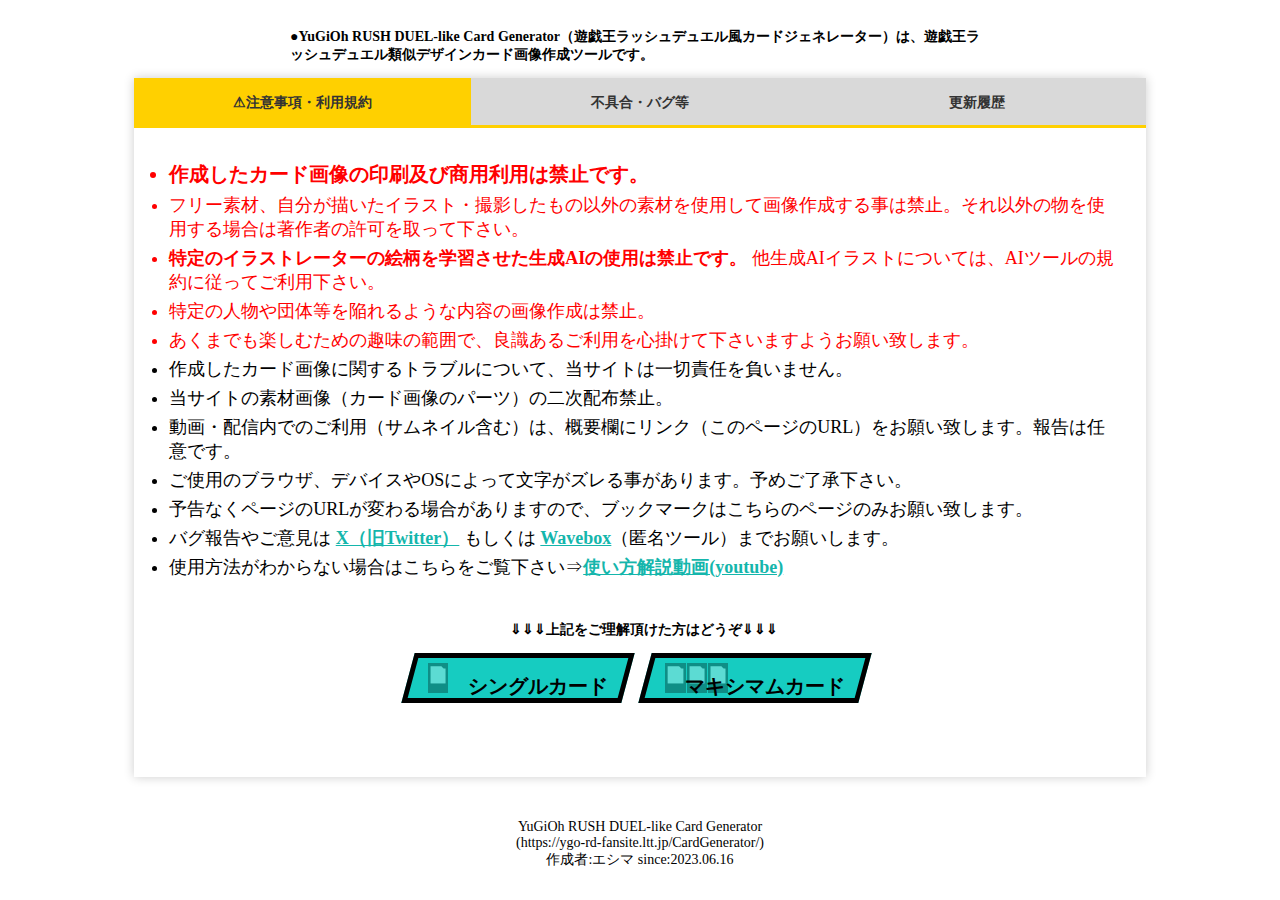
<file: index.html>
<!DOCTYPE html>
<html lang="ja">
<head>
    <meta charset="UTF-8">
    <meta http-equiv="X-UA-Compatible" content="IE=edge">
    <meta name="viewport" content="width=device-width">
    <link rel="icon" sizes="180x180" href="images/favicon.png" type="image/png">
    <link rel="stylesheet" href="css/style.css">
    <title>INDEX / YuGiOh RUSH DUEL-like Card Generator</title>
</head>
<body>
  <div class="caption"><b>YuGiOh RUSH DUEL-like Card Generator（遊戯王ラッシュデュエル風カードジェネレーター）は、遊戯王ラッシュデュエル類似デザインカード画像作成ツールです。</b></div>
  <div class="tabs">
    <input id="sub00_tab" type="radio" name="tab_index" checked>
    <label class="tab_index" for="sub00_tab">&#9888;注意事項・利用規約</label>
    <input id="sub01_tab" type="radio" name="tab_index">
    <label class="tab_index" for="sub01_tab">不具合・バグ等</label>
    <input id="sub02_tab" type="radio" name="tab_index">
    <label class="tab_index" for="sub02_tab">更新履歴</label>
    <div class="tab_inner_content" id="sub00_content">
      <div class="memo">
        <ul>
            <li class="red-p" style="font-size: 20px;"><b>作成したカード画像の印刷及び商用利用は禁止です。</b></li>
            <li class="red-p">フリー素材、自分が描いたイラスト・撮影したもの以外の素材を使用して画像作成する事は禁止。それ以外の物を使用する場合は著作者の許可を取って下さい。</li>
            <li class="red-p"><b>特定のイラストレーターの絵柄を学習させた生成AIの使用は禁止です。</b>
              他生成AIイラストについては、AIツールの規約に従ってご利用下さい。
            </li>
            <li class="red-p">特定の人物や団体等を陥れるような内容の画像作成は禁止。</li>
            <li class="red-p">あくまでも楽しむための趣味の範囲で、良識あるご利用を心掛けて下さいますようお願い致します。</li>
            <li>作成したカード画像に関するトラブルについて、当サイトは一切責任を負いません。</li>
            <li>当サイトの素材画像（カード画像のパーツ）の二次配布禁止。</li>
            <li>動画・配信内でのご利用（サムネイル含む）は、概要欄にリンク（このページのURL）をお願い致します。報告は任意です。</li>
            <li>ご使用のブラウザ、デバイスやOSによって文字がズレる事があります。予めご了承下さい。</li>
            <li>予告なくページのURLが変わる場合がありますので、ブックマークはこちらのページのみお願い致します。</li>
            <li>バグ報告やご意見は <a href="https://twitter.com/eshimagure" target="_blank">X（旧Twitter）</a> もしくは <a href="https://wavebox.me/wave/527p8nbsgwwstn1x/" target="_blank">Wavebox</a>（匿名ツール）までお願いします。</li>
            <li>使用方法がわからない場合はこちらをご覧下さい⇒<a href="https://youtu.be/YUg36sRi7ow" target="_blank">使い方解説動画(youtube)</a></li>
        </ul>
        <div class="guide">
            <p><b>
                &#8659&#8659&#8659上記をご理解頂けた方はどうぞ&#8659&#8659&#8659
            </b><p>

            <div class="page_link">
                <a href="single.html" target="_blank">
                    <div class="banner"></div>
                    <img src="images/card_icon.png" alt="" class="card_icon">
                    <p>シングルカード</p>
                </a>
            </div>

            <div class="page_link">
                <a href="maximum.html" target="_blank">
                    <div class="banner"></div>
                    <span class="icon_wrap">
                        <img src="images/card_icon.png" alt="" class="card_icon_max"><img src="images/card_icon.png" alt="" class="card_icon_max"><img src="images/card_icon.png" alt="" class="card_icon_max">
                    </span>
                    <p>マキシマムカード</p>
                </a>
            </div>
        </div><!-- guide-->
      </div>
    </div>
    <div class="tab_inner_content" id="sub01_content">
      <div class="memo">
        <ul>
          <li>ツールが更新された場合、更新分を適用させるためブラウザのキャッシュを削除してからアクセスして下さい。それでもレイアウト崩れが解消されない場合はご連絡下さい。</li>
          <li>画像サイズが大きい場合、ダウンロードやカード生成に10秒前後と時間が掛かることがあります。</li>
          <li>生成画像がプレビューと異なり、文字・行間隔が大きく空いている場合、何度かカード生成ボタンを押下しDLすると直る場合があります。それでも改善しない場合、スクリーンショットでの画像保存でご対応お願い致します。</li>
          <li>カード生成ボタンを押してもDLされない場合、スクリーンショットでの画像保存でご対応お願い致します。</li>
          <li>DL時にカード名のフリガナがズレる事象が発生しております。フリガナを使用する場合、スクリーンショットでの画像保存でご対応お願い致します。</li>
          <!-- <li>フィールド・装備魔法を選択した際、プレビューでは正常なのに生成画像に空白ができる場合があります。<br>
            何度かカード生成を実行すると、正常な画像がダウンロードできます。（原因調査中）<br>
          <img src="images/bugs.png" alt="バグ画像1" style="display: block;margin: 0 auto;"></li> -->
        </ul>
      </div>
    </div>
    <div class="tab_inner_content" id="sub02_content">MAXIMUM
        <div class="memo">
          <dd>2025/03/21</dd>
          <dt>
            ・リチュアル実装<br>
            ・入力できるカード名の文字数を増加<br>
            ・カードテキストの文字数を増加<br>
          </dt>
          <dd>2024/06/23</dd>
          <dt>YuGiOh RUSH DUEL-like Card Generator リニューアル版公開</dt>
          <dd>2023/10/09</dd>
          <dt>YuGiOh RUSH DUEL-like Card Generator 正式版公開</dt>
          <dd>2023/07/09</dd>
          <dt>
              ・画像をユーザー側で編集可能に<br>
              ・カード名・属性のフリガナ対応<br>
              ・RED Ver実装<br>
              ・カード加工のエフェクト画像を変更<br>
          </dt>
          <dd>2023/06/19</dd>
          <dt>ページデザイン・カード部分のフォントを一部変更</dt>
          <dd>2023/06/17</dd>
          <dt>レジェンド表記を実装。カードレイアウトを一部変更。</dt>
          <dd>2023/06/16</dd>
          <dt>YuGiOh RUSH DUEL-like Card Generator β.ver公開</dt>
        </div>
      </div>
  </div>

<div class="flex">
  <div class="wrapper">
  </div>
</div>
<footer>
  <p>YuGiOh RUSH DUEL-like Card Generator<br>
    (https://ygo-rd-fansite.ltt.jp/CardGenerator/)<br>
作成者:エシマ since:2023.06.16</p>
</footer>
</body>
</html>
</file>
<file: css/style.css>
* {
    box-sizing: border-box;
    margin: 0;
    padding: 0;
}

@font-face {
    font-family:'GenEiLateMin';
    src: url('../font/GenEiLateMin_v2.ttc') format('truetype');
}

@font-face {
    font-family:'GenEiGothicP-Regular';
    src: url('../font/GenEiGothicP-Regular.otf') format('opentype');
}
  
@font-face { 
    font-family: 'Rdcard_like_font-Regular';
    src: url('../font/Rdcard_like_font-Regular.otf')format('opentype');
}

body {
    font-size: 14px; /*15*/
    padding: 1em;
    margin: 0 auto;
    min-width: 500px;
    max-width: 90%;
}

.max-body {
    font-size: 16px;
    padding: 0.5em;
    min-width: 1460px;
}

a:link, a:visited, a:active {
    color:rgb(20, 182, 172);
    font-weight: bold;
}
a:hover {
    color: #16ccc1;
    opacity: 0.8;
}

.guide {
    width: fit-content;
    text-align: center;
    padding: 1em;
    margin: 2em auto;
}
.page_link {
    display: inline-block;
    position: relative;
    width: 220px;
    margin-right: 1em;
    margin-top: 1em;
}

.banner {
    background-color: #16ccc1;
    width: 220px;
    height: 50px;
    border:solid #000 5px;
    transform:skewX(-15deg); 
}
.icon_wrap,.card_icon {
    position: absolute;
    top: 10px;
    left: 20px;
}
.card_icon,.card_icon_max {
    height: 30px;
    opacity: 0.3;
}
.card_icon_max {
    margin-right:1px ;
}

.page_link p {
    font-size: 20px;
    font-weight: bold;
    position: absolute;
    right: 1em;
    bottom: 3px;
}
.page_link a:link,.page_link a:visited,.page_link a:hover, .page_link a:active {
    color: black;
}
.page_link:hover {
    transform: translate(5px , 5px);
}

.tabs {
    margin-top: 50px;
    /* padding-bottom: 1em; */
    background-color: #fff;
    box-shadow: 0 0 10px rgba(0, 0, 0, 0.2);
    /* max-width: 700px; */
    max-width: 90%;
    min-width: 480px;
    margin:1em auto 2em;
}
.tab_index {
    width: calc(100%/3);
    height: 50px;
    border-bottom: 3px solid rgb(255, 208, 0);
    background-color: #d9d9d9;
    line-height: 50px;
    font-size: 1em;
    text-align: center;
    color: #333333;
    display: block;
    float: left;
    text-align: center;
    font-weight: bold;
    transition: all 0.2s ease;
  }
  input[name="tab_index"] {
    display: none;
  }
  .tabs input:checked + .tab_index {
    background-color: rgb(255, 208, 0);
    color: #333333;
  }
  
  .tab_item {
    width: calc(100%/2);
    height: 50px;
    border-bottom: 3px solid rgb(255, 208, 0);
    background-color: #d9d9d9;
    line-height: 50px;
    font-size: 1em;
    text-align: center;
    color: #333333;
    display: block;
    float: left;
    text-align: center;
    font-weight: bold;
    transition: all 0.2s ease;
  }
  .tab_item:hover {
    opacity: 0.75;
  }
  

  input[name="tab_item"] {
    display: none;
  }
  
  .tab_content {
    display: none;
    padding: 1em;
    clear: both;
    overflow: hidden;
  }

  #main_tab:checked ~ #main_content,
  #background_tab:checked ~ #background_content {
    display: block;
  }
  
  .tabs input:checked + .tab_item {
    background-color: rgb(255, 208, 0);
    color: #333333;
  }

.caption {
    max-width: 700px;
    min-width: 420px;
    font-weight: bold;
    font-size: 1em;
    margin: 1em auto;
}

/* maximum 四つのタブ */
.tab_inner {
    margin-top: 50px;
    padding-bottom: 1em;
    background-color: #fff;
    box-shadow: 0 0 10px rgba(0, 0, 0, 0.2);
    width: 95%;
    margin:1em auto 2em;
}
  
.tab_inner_item {
    width: calc(100%/4);
    height: 50px;
    border-bottom: 3px solid rgb(255, 208, 0);
    background-color: #d9d9d9;
    line-height: 50px;
    font-size: 1em;
    text-align: center;
    color: #333333;
    display: block;
    float: left;
    text-align: center;
    font-weight: bold;
    transition: all 0.2s ease;
  }
  .tab_inner_item:hover {
    opacity: 0.75;
  }
  
  input[name="tab_inner_item"] {
    display: none;
  }
  
  .tab_inner_content {
    display: none;
    padding: 1em;
    clear: both;
    overflow: hidden;
  }

  #sub00_tab:checked ~ #sub00_content,
  #sub01_tab:checked ~ #sub01_content,
  #sub02_tab:checked ~ #sub02_content,
  #sub03_tab:checked ~ #sub03_content {
    display: block;
  }
  
  .tab_inner input:checked + .tab_inner_item {
    background-color: rgb(255, 208, 0);
    color: #333333;
  }

/* maximum 四つのタブ ここまで */

#main-img,
#bg-img,
#left-img,
#center-img,
#right-img {
    max-width:500px;
    max-height: 500px;
    object-fit: cover;
}

#main-max-img,
#bg-max-img {
    max-width:960px;
    max-height: 500px;
    margin: 0 auto;
    object-fit: cover;
}


.control {
    display: flex;
    flex-direction: column;
    width: fit-content;
    gap: 8px;
}
/* #cropper-tgt {
    max-width:500px;
} */
.cropper-area {
    width: fit-content;
    margin: 0 auto;
    /* padding: auto; */
    display: flex;
    flex-direction: column;
    gap: 8px;
}

.cropped-form{
    border-top: dashed 2px black;
    margin-top: 1em;
    display: flex;
    justify-content: center;
    flex-direction: column;
    gap: 8px;
}

.method_wrapper {
    display: flex;
    justify-content: center;
    width: 600px;
    margin: 10px auto 1em auto;
}

.method {
    background-color: rgb(255, 234, 140);
    height: 2em;
    font-size: 0.9em;
    font-weight: bold;
    padding: auto;
    text-align: center;
    margin-right: 0.6em;
}

.mtd_01 {
    width: 6em;
}
.mtd_02 {
    width: 4em;
}
.mtd_03 {
    width: 2em;
}

.btn_common{
    display: block;
    width: 160px;
    height: 40px;
    margin: 0 2em;
    text-align: center;
    font-size: 1em;
    font-weight: bold;
}
.trimBtn {
    background-color: rgb(255, 208, 0);
}

.img_reset {
    display: block;
    background-color: #8b8b8b;
    color: #fff;
}

.flex {
    display: flex;
}
.flex-center {
    display: flex;
    justify-content: center;
}

.wrapper {
    max-width: 480px;
    min-width: 480px;
    margin: 0 auto;
}
/*  MAXIMUM  */
.flex-max {
    display: flex;
    width: fit-content;
    margin: 1em auto;
}
.box-max {
    max-width: 1440px;
    min-width: 1440px;
    margin: 0 auto;
}
.wrapper-max {
    max-width: 450px;
    min-width: 450px;
    margin: 0 1em;
}

.maximum {
    width: 1440px;
    height: 700px;
    position: relative;
}

.memo {
    min-width: 420px;
    padding: 1em;
    margin-left: 0.5em;
}

.memo ul li {
    font-size: 18px;
    margin-top: 5px;
}

.memo dd {
    font-weight: bold;
}
.memo dt {
    margin-left: 1em;
}

.red-p {color: red}

.caption::before,
h4::before {content: "●";}
h5::before {content: "・";}

.center {text-align: center;}

.vanilla_bg {
    background-color: #d29000;}
.effect_bg {
    background-color: #df6126;}
.fusion_bg {
    background-color: #a45da5;}
.ritual_bg {
    background-color: #0194d9;}
.magic_bg {
    background-color: #26a8a9;}
.trap_bg {
     background-color: #e74e9b;}
.vanilla_inner {
    border:solid 8px #d29000;}
.effect_inner {
    border:solid 8px #df6126;}
.fusion_inner {
    border:solid 8px #a45da5;}
.ritual_inner {
    border:solid 8px #0194d9;}
.magic_inner {
    border:solid 8px #26a8a9;}
.trap_inner {
    border:solid 8px #e74e9b;}
.vanilla_attribute {
    border-top: 25px solid #d29000;}
.effect_attribute {
    border-top: 25px solid #df6126;}
.fusion_attribute {
    border-top: 25px solid #a45da5;}
.ritual_attribute {
    border-top: 25px solid #0194d9;}
.magic_attribute {
    border-top: 25px solid #26a8a9;}
.trap_attribute {
    border-top: 25px solid #e74e9b;}
.vanilla_unofficial {
    border-bottom: 15px solid #d29000;}
.effect_unofficial {
    border-bottom: 15px solid #df6126;}
.fusion_unofficial {
    border-bottom: 15px solid #a45da5;}
.ritual_unofficial{
    border-bottom: 15px solid #0194d9;}
.magic_unofficial {
    border-bottom: 15px solid #26a8a9;}
.trap_unofficial {
    border-bottom: 15px solid #e74e9b;}

.custom_bg {
    background-color:#bebebe;}
.custom_inner {
    border-width: 8px;
    border-style: solid;
    border-color: #bebebe;
}
.custom_attribute {
    border-top: 25px solid #bebebe;}
.custom_unofficial {
    border-bottom: 15px solid #bebebe;}

.skill_bg {
    background-color:#0073d0;}
.skill_inner {
    border-width: 8px;
    border-style: solid;
    border-color: #0073d0;
}
.skill_attribute {
    border-top: 25px solid #0073d0;}
.skill_unofficial {
    border-bottom: 15px solid #0073d0;}



.red {
    color: rgba(255, 50, 50, 0.9);
    text-shadow: 0 -1px 0.5px rgb(125,0,0), 0.5px 0.5px 0.5px rgb(255, 225, 225);
}

.gold {
    color: rgba(244, 218, 0, 0.9);/*rgba(255, 230, 0, 0.9)*/
    text-shadow: 0 -1px 0.5px rgb(58, 52, 0), 0.5px 0.5px 0.5px #fff;
}

.silver {
    color: rgba(205, 205, 205,0.9);
    text-shadow: 0 -1px 0.5px rgb(0, 0, 0), 0.5px 0.5px 0.5px #fff;
}

rt {
    font-size: 0.25em;
    letter-spacing: 1px;
    text-align: center;
}
#name rt,
#name-L rt,
#name-C rt,
#name-R rt{
    text-align: center;
    font-size: 0.25em;
    color: #000;
    text-shadow:none;
}

/* #attribute rt,
#attribute-L rt,
#attribute-C rt,
#attribute-R rt, */
.white_op {
    opacity: 0 .8;
    color: #fff;
    text-shadow:none;
}

.white {
    color: #fff;
}

.z_01 {
    position: absolute;
    z-index: 45;
    top: 0;
}

.z_02 {
    position: absolute;
    top: 0;
    z-index:92;
}

.no_image {
    background-image: url(../images/no_image.png);}
.no_image_max {
    background-image: url(../images/no_image_max.png);}
.foil {
    background-image: url(../images/foil.png);}
.foil_max {
    background-image: url(../images/foil_max.png);}
.parallel {
    background-image: url(../images/parallel.png);}
.parallel_max {
    background-image: url(../images/parallel_max.png);}
.secret {
    background-image: url(../images/secret.png);}
.secret_max {
    background-image: url(../images/secret_max.png);}
.dark {
    background-image: url(../images/dark.png);
    background-size:cover;}
.light {
    background-image: url(../images/light.png);
    background-size:cover;}
.earth {
    background-image: url(../images/earth.png);
    background-size:cover;}
.water {
    background-image: url(../images/water.png);
    background-size:cover;}
.fire {
    background-image: url(../images/fire.png);
    background-size:cover;}
.wind {
    background-image: url(../images/wind.png);
    background-size:cover;}
.magic {
    background-image: url(../images/magic.png);
    background-size:cover;}
.trap {
    background-image: url(../images/trap.png);
    background-size:cover;}
.skill {
    background-image: url(../images/skillcard.png);
    background-size:cover;}

#canvas-box {
    width: 479.5px;
    height: 699.5px;
    position: relative;
}

#canvas-max {
    width: 1438.5px;
    height: 699.5px;
    display: flex;
    margin-left: auto;
    margin-right: auto;
}

#main-file,
#L-file,
#C-file,
#R-file {
    border-radius: 8px 8px 0 0;
    width: 480px;
    height: 510px;
}

#main-max-file {
    border-radius: 8px 8px 0 0;
    width: 1440px;
    height: 510px;
}

#bg-file {
    border-radius: 8px 8px 0 0;
    width: 480px;
    height: 510px;
    position: absolute;
    z-index: 40;
    top: 0;
}
#bg-max-file {
    border-radius: 8px 8px 0 0;
    width: 1440px;
    height: 510px;
    position: absolute;
    z-index: 40;
    top: 8px;
}

#processing_layer {
    border-radius: 8px;
    width: 480px;
    height: 700px;
    position: absolute;
    top: 0;
    left: 0;
    z-index:99;
}
#processing_layer_max {
    border-radius: 8px;
    width: 1440px;
    height: 700px;
    position: absolute;
    top: 0;
    left: 0;
    z-index:99;
}
.opacity-01 {
    opacity: 0.6;
}
.opacity-02 {
    opacity: 0.8;
}
.opacity-03 {
    opacity: 1;
}

#legend {
    background-size:cover;
    object-fit: cover;
    background-repeat: no-repeat;
    position: absolute;
    z-index: 94;
    top: 11%;
    left: 7%;
    width: 120px;
    height: 24px;
}

.legend_r {
    background-image: url(../images/legend-r.png);}

.legend_g {
    background-image: url(../images/legend-g.png);}

.legend_s {
    background-image: url(../images/legend-s.png);}

.card_outer_img {
    background-image: url(../images/card_outer.png);
    border-radius: 8px;
    width: 480px;
    height: 700px;
    position: absolute;
    top: 0;
    left: 0;
    z-index:80;
}

.card_outer_img_max {
    background-image: url(../images/card_outer.png);
    width: 480px;
    height: 700px;
    position: absolute;
    top: 0;
    left: 0;
    z-index:80;
}

.skillcard_outer_img {
    background-image: url(../images/skillcard_outer.png);
    border-radius: 8px;
    width: 480px;
    height: 700px;
    position: absolute;
    top: 0;
    left: 0;
    z-index:80;
}

.card_outer_orr {
    background-image: url(../images/card_outer_orr.png);
    border-radius: 8px;
    width: 480px;
    height: 700px;
    position: absolute;
    top: 0;
    left: 0;
    z-index:80;
}

.card_outer {
    position: relative;
    z-index: 70;
    width: 480px;
    height: 700px;
    border:solid 16px #444760;
    border-radius: 8px;
    padding: 0;
    margin: 0;
}

.card_outer_line {
    width: 450px;
    height: 670px;
    position: absolute;
    top: 0;
    z-index:71;
    border:2px solid #000;
}

#card_inner,
#card_inner-L,
#card_inner-C,
#card_inner-R {
    width: 450px;
    height: 670px;
    position: absolute;
    top: 0;
    z-index:70;
}

.card_shadow {
    background-image: url(../images/layer_003.png);
    background-size:cover;
    width: 100%;
    height: 67%;
    position: absolute;
    z-index: 50;
    top: 6.5%;
}
#card_name,
#card_name-L,
#card_name-C,
#card_name-R {
    height: 6.5%;
    width: 91%;
    position: absolute;
    top: 3.4%;
    left: 5%;
    z-index: 70;
    margin:-0.1% 0 0 -0.1% ;
}
#name_p,
.name_p {
    font-family:'GenEiLateMin';
    height: 6.5%;
    /* width: 91%; */
    font-size: 28px;
    font-weight: 400; /*nomal*/
    position: absolute;
    z-index: 98;
    top: 3.4%;
    left: 5%;
    margin: 0;
    padding: 0;
    line-height: 1.27;
    letter-spacing: -0.5px;
}

.name_width {
    width: 91%;
}

.name_narrow00 {
    width: 110%;
    transform: scale(0.78, 1);
    transform-origin: top left; /*テキスト長体にする際左寄せにする*/
}
.name_narrow01 {
    width: 130%;
    transform: scale(0.6, 1);
    transform-origin: top left; /*テキスト長体にする際左寄せにする*/
}

#card_attribute{
    position: absolute;
    z-index: 70;
    top: 9.8%;
    right:4.2%;
    width: 15.6%;
	border-left: 25px solid transparent;
    margin: -0.1% -0.1% 0 0;
}

#card_attribute-L,
#card_attribute-C,
#card_attribute-R {
    position: absolute;
    z-index: 70;
    top: 9.8%;
    right:4.2%;
    width: 15.6%;
	border-left: 25px solid transparent;
}

#attribute_outer,
#attribute_outer-L,
#attribute_outer-C,
#attribute_outer-R {
    width: 60px;
    height: 60px;
    border: solid 3px rgba(0,0,0,0.4);
    border-radius: 50%;
    position: absolute;
    z-index: 97;
    top: 3.5%;
    right:4.5%;
    margin: 0;
    padding: 0;
}
#attribute,
#attribute-L,
#attribute-C,
#attribute-R {
    font-family:'GenEiLateMin';
    width: 100%;
    height: 100%;
    font-size: 35px;
    font-weight: 400; /*nomal*/
    text-align: center;
    position: absolute;
    z-index: 98;
    top: 0;
    left: 0;
    margin: 0;
    padding: 0;
    line-height: 1.5;
}

#text_wrapper,
.text_wrapper {
    position: absolute;
    z-index: 98;
    left: 5%;
    bottom: 3%;
}

#status_wrapper,
.status_wrapper  {
    position: relative;
}

#status_outer,
.status_outer {
    width: 70%;
    height: 40%;
    position: absolute;
    z-index: 2;
    bottom: 4%;
    right: 10%;
    display: flex;
}

.status_d {
    font-family:'Rdcard_like_font-Regular';
    width: 17.1%;
    height:63.9%;
    border-radius: 1px;
    color: #fff;
    font-size: 14px;
    font-weight: 400; /*nomal*/
    text-align: center;
    line-height: 1.55;
    letter-spacing: 1px;
    padding: 0;
    margin: auto 0;
}

.atk {
    background-color: #e50010;
}
.def {
    background-color: #009bf5;
}

#atk_wrapper {
    height: 100%;
    width: 25.5%;
    padding: 0;
    margin: 0 1.5%;
    position: relative;
}
/*jsで文字色によっての枠色も変更するため、個別にclass指定しないと面倒 */
.num_common {
    font-family:'Rdcard_like_font-Regular';
    font-size: 22px;
    font-weight: 400; /*nomal*/
    text-align: right;
    line-height: 1.56;
    height: 100%;
    width: 100%;
}
/*jsで文字色によっての枠色も変更するため、個別にclass指定しないと面倒 */
.atk_stroke,
.def_stroke,
.max_stroke {
    -webkit-text-stroke: 2px #000;
    text-stroke: 2px #000;
    color: #000;
    position: absolute;
    z-index: 4;
    top: 0;
}

#atk_p,
#atk_p-L,
#atk_p-C,
#atk_p-R {
    position: absolute;
    z-index: 5;
    top: 0;
    font-family:'Rdcard_like_font-Regular';
    font-size: 22px;
    font-weight: 400; /*nomal*/
    text-align: right;
    line-height: 1.56;
    height: 100%;
    width: 100%;
}

#def_wrapper {
    height: 100%;
    width: 25.5%;
    padding: 0;
    margin: 0 1.5%;
    position: relative;
}

#def_p,
#def_p-L,
#def_p-C,
#def_p-R {
    position: absolute;
    z-index: 5;
    top: 0;
    font-family:'Rdcard_like_font-Regular';
    font-size: 22px;
    font-weight: 400; /*nomal*/
    text-align: right;
    line-height: 1.56;
    height: 100%;
    width: 100%;
}
#max_wrapper {
    height: 100%;
    width: 100%;
    padding: 0;
    /* margin: 0 1.5%; */
    position: absolute;
    top:-100%;
}
#max_p {
    position: absolute;
    z-index: 5;
    top: 0;
    font-family:'Rdcard_like_font-Regular';
    font-size: 22px;
    font-weight: 400; /*nomal*/
    text-align: right;
    line-height: 1.56;
    height: 100%;
    width: 100%;
}


#status,
.status {
    background-image: url(../images/status.png);
    background-repeat: no-repeat;
    width: 100%;
    height: 86px;
}

.status_max {
    background-image: url(../images/status_max.png);
    background-repeat: no-repeat;
    width: 100%;
    height: 86px;
}



#level_wrapper,
.level_wrapper {
    width: 15.2%;
    height: 100%;
    position: absolute;
    z-index: 4;
    top: 0;
    left: 1.2%;
}

.level_common {
    font-family: 'Rdcard_like_font-Regular';
    width: 100%;
    height: 100%;
    font-size: 34px;
    font-weight: 400; /*nomal*/
    text-align: center;
    line-height: 2.9;
}

.level_stroke {
    -webkit-text-stroke: 6px #ed2a16;
    text-stroke: 6px #ed2a16;
    color: #ed2a16;
    position: absolute;
    z-index: 4;
    top: 0;
    left: 0;
}
#level,
#level-L,
#level-C,
#level-R {
    position: absolute;
    z-index: 5;
    top: 0;
    left: 0;
    font-family: 'Rdcard_like_font-Regular';
    width: 100%;
    height: 100%;
    font-size: 34px;
    font-weight: 400; /*nomal*/
    text-align: center;
    line-height: 2.9;
}

#card_text,
#card_text-L,
#card_text-C,
#card_text-R {
    width: 434.5px;
    height: 154px;
    border:solid 1px #000;
    position: relative;
}

#tribe_wrapper {
    display: flex;
    position: absolute;
    top: 2%;
    left: 2%;
    z-index: 4;
    width: 100%;
    height: 15.29%;
}
#tribe,
#tribe-L,
#tribe-C,
#tribe-R {
    display: flex;
    font-family:'GenEiGothicP-Regular',sans-serif;
    width: fit-content;
    font-size: 15px;
    line-height: 1.5; 
    font-weight: bold;
    height: 100%;
}


#tribe::before,
#tribe-L::before,
#tribe-C::before,
#tribe-R::before {
    font-family: 'Rdcard_like_font-Regular';
    content: "(";
    font-size: 18px;
    width: fit-content; 
    line-height: 1.25; 
}

#tribe::after,
#tribe-L::after,
#tribe-C::after,
#tribe-R::after {
    font-family: 'Rdcard_like_font-Regular';
    content: ")";
    font-size: 18px;
    width: fit-content;
    line-height: 1.25; 
}
.nomal::after {
    font-family: 'Rdcard_like_font-Regular';
}

#spell {
    font-weight: 400;
    width: fit-content;
    line-height: 1; 
    margin:-2px -2px 0 2px;
    font-family: 'Rdcard_like_font-Regular';
}

.field-spell::before,
.equip-spell::before,
.ritual-spell::before {
    color:#dcdcdc;
    content: "Z"; /*白い丸*/
    font-size: 25px;
}
.field-spell::after {
    content: "U";
    color: #35241e;
    font-size: 25px;
    margin-left: -23.5px;
}
.equip-spell::after {
    content: "V";
    color: #35241e;
    font-size: 25px;
    margin-left: -23.5px;
}
.ritual-spell::after {
    content: "W";
    color: #35241e;
    font-size: 25px;
    margin-left: -23.5px;
}

.none {
    display: none;
} 

.text {
    font-family:'GenEiGothicP-Regular',sans-serif;
    width: 95%;
    height: 77.4%;
    position: absolute;
    bottom: 0;
    left: 2.5%;
    font-size: 14px;
    font-weight: 400; /*nomal*/
    line-height: 130%;
    z-index: 4;
    overflow: hidden;
    white-space: pre-wrap;
}
.word_count{font-size: 12px;}

.text_inner {
    background-image: url(../images/layer_002.png);
    width: 100%;
    height: 100%;
    position: absolute;
    top: 0;
    left: 0;
    z-index: 2;
}

.skill_text_inner {
    background-image: url(../images/skullcard_layer_002.png);
    width: 100%;
    height: 100%;
    position: absolute;
    top: 0;
    left: 0;
    z-index: 2;
}
#card_number,
.card_number {
    width: 434.5px;
    height: 20px;
    bottom: 0;
    background-color: #000;
    position: relative;
    display: flex;
}
#card_number_p,
.card_number_p {
    font-family:'GenEiGothicP-Regular';
    font-size: 10px;
    font-weight: 400; /*nomal*/
    color: rgba(255,255,255,0.9);
    height: 100%;
    width: 50%;
    letter-spacing: 1;
    line-height: 2;
}
#card_number_p1,
.card_number_p1 {
    font-family:'GenEiGothicP-Regular';
    font-size: 10px;
    font-weight: 400; /*nomal*/
    color: rgba(255,255,255,0.9);
    height: 100%;
    width: 50%;
    padding-right: 0.5em;
    text-align: right;
    letter-spacing: 0.5px;
    line-height: 2;
    overflow: hidden;
}

#unofficial,
#unofficial-L,
#unofficial-C,
#unofficial-R {
    position: absolute;
    z-index: 2;
    bottom: -1%;
    left: 34.7%;
    width: 133px;
    border-left: 15px solid transparent;
    border-right: 15px solid transparent;
}

#unofficial_outer {
    background-image: url(../images/layer_001.png);
    background-size:cover;
    object-fit: cover;
    width: 142px;
    height: 20px;
    position: absolute;
    top: 36%;
    left: 33.65%;
    z-index: 4;
}

.unofficial_p {
    font-size: 16px;
    font-family:'Rdcard_like_font-Regular';
    /* font-weight: bold; */
    color: #fff;
    text-align: center;
    letter-spacing: -0.18em;
    line-height: 1;
    margin-left: -0.2em;
}

#sign {
    opacity: 0.6;
    font-family: 'GenEiGothicP-Regular',sans-serif; 
    margin-top: 660px;
    margin-left: 32px;
    font-size: 10px;
    font-weight: 400; /*nomal*/
    color: #fff;
}

.illust-file {
    margin:0 0 1em 1em;
}

.lines {
    display: inline-block;
    width: 43.5%;
    height:56px ;
    vertical-align:top;
    margin: 0 0 0 1em ;
}

input[type="text"] {
    width: 44%;
    height: 36px;
    padding: 2px;
    margin: 0.5em 0 0.5em 1em ;
    border: 2px solid #8b8b8b;
}

::placeholder {
    color: rgb(150, 150, 150);
    font-size: 0.9em;
  }

#name_form,
#name-L,
#name-C,
#name-R {
    width: 92%;
}

#ruby,#rubySub {
    background-color: #d9d9d9;
    width: 80%;
}

.text_form {
    margin: 10px 0 0 1em;
    padding: 3px;
}

textarea {
    border: 2px solid #8b8b8b;
    resize: none;
    width: 92%;
    height: 120px;

}

.check-style {
    display: block;
    position: relative;
    padding-left: 30px;
    margin-bottom: 12px;
    cursor: pointer;
    user-select: none;
  }
  
  .check-style input {
    display: none;
  }
  

  .check-style .checkmark {
    position: absolute;
    top: 0;
    left: 0;
    height: 20px;
    width: 20px;
    border: 2px solid #999999;
    box-sizing: border-box;
    border-radius: 4px;
  }
  
  .check-style .checkmark:after {
    content: "";
    position: absolute;
    display: none;
    left: 5px;
    top: 0px;
    width: 5px;
    height: 10px;
    border: 2px solid #333333;
    border-width: 0 4px 4px 0;
    transform: rotate(45deg);
  }
  
  .check-style input:checked + .checkmark {
    background-color: #ffcc00;
    border: 2px solid #ffcc00;
  }

  .check-style input:checked + .checkmark:after {
    display: block;
  }

fieldset {
    border: none;
    padding: 0;
    margin:0 0 0 1em;
  }

  .radio-inline_input {
      clip: rect(1px, 1px, 1px, 1px);
      position: absolute !important;
  }
  
  .radio-inline_label {
    background-color: #dfdfdf;
    display: inline-block;
    padding: 0.2em 1em;
    margin:3px 1em 10px 0;
    border-radius: 3px;
    transition: all .2s;
  }

  .small {
    padding: 0.4em 0.9em;
    margin: 0.6em 1em 0.6em 0;
  }

  .radio-inline_input:checked + .radio-inline_label {
      background: #ffcc00;
      color: #333333;
      text-shadow: 0 0 1px rgba(102,102,102,.7);
  }
  
  .radio-inline_input:focus + .radio-inline_label {
      outline-color: #000000;
      outline-offset: -2px;
      outline-style: auto;
      outline-width: 5px;
  }

.hidden {
    visibility:hidden;
}

#download-btn {
    display: block;
    transform: skewX(-30deg);
    box-shadow: 10px 10px #8b8b8b;
    background-color: rgb(255, 208, 0);
    margin: 3em auto 2em auto;
    width: 150px;
    height: 40px;
    text-align: center;
    font-size: 18px;
    font-weight: bold;
}

.my-twitter-share-button {
        display: inline-block;
        color: #444444;
        font-size: 12px;
        font-weight: bold;
        border: 2px solid;
        padding: 5px 7px;
        line-height: 1em;
        border-radius: 2px;
        width:120px;
        margin: 0 auto;
        text-decoration: none;
}

#download-max-btn {
    display: block;
    transform: skewX(-30deg);
    box-shadow: 10px 10px #8b8b8b;
    background-color: rgb(255, 208, 0);
    width: 150px;
    height: 40px;
    text-align: center;
    font-size: 18px;
    font-weight: bold;
    margin-bottom: 2em;
}

#download-btn:hover,
#download-max-btn:hover {
    opacity: 0.6;
}

.btn-center{
    width: 150px;
    text-align: center;
    margin: 3em auto;
}

footer p {
    margin: 1em auto;
    text-align: center;
    font-size: 14px;
    max-width: 500px;
    min-width: 480px;
}

.slider-wrapper {
    width: 90%;
    margin: 5px auto;
}

#slider {
    width: 90%;
  }
#txt,#txt_op {
    /* text-decoration:underline;
    text-decoration-color: rgb(255, 208, 0); */
    background: linear-gradient(transparent 60%,rgb(255, 208, 0) 30%);
    display: inline-block;
    font-weight: bold;
}

.scale-05 {
    transform: scale(1);
    transform-origin: bottom;
}
.scale-04 {
    transform: scale(0.9);
    transform-origin: bottom;
}
.scale-03 {
    transform: scale(0.8);
    transform-origin: bottom;
}
.scale-02 {
    transform: scale(0.7);
    transform-origin: bottom;
}
.scale-01 {
    transform: scale(0.6);
    transform-origin: bottom;
}

/*アコーディオン*/
.toggle {
	display: none;
}
.Label {
    font-size: 14px;
    color: 444444;
    font-weight: bold;
	padding: 3px;
    margin:0.5em 0;
	display: block;
	background:rgb(255, 208, 0);
    box-shadow: 1px 1px #8b8b8b;
    border-radius: 3px;
}
.Label:hover {
    opacity: 0.8;
}
.Label::before{		/*タイトル横の矢印*/
	content:"";
	width: 6px;
	height: 6px;
	border-top: 2px solid #444444;
	border-right: 2px solid #444444;
	-webkit-transform: rotate(45deg);
	position: absolute;
	top:calc( 50% - 3px );
	right: 20px;
	transform: rotate(135deg);
}
.Label,
.content {
	-webkit-backface-visibility: hidden;
	backface-visibility: hidden;
	transform: translateZ(0);
	transition: all 0.3s;
}
.content {		/*本文*/
	height: 0;
	overflow: hidden;
}
.toggle:checked + .Label + .content {	/*開閉時*/
	height: auto;
	padding:0;
	transition: all .3s;
}
.toggle:checked + .Label::before {
	transform: rotate(-45deg) !important;
}


@media screen and (max-width:960px) {
    /* #cropper-tgt {
        max-width:420px;
    } */
    .control {
        max-width: 100%;
    }
    .cropper-area {
        max-width: 100%;
    }
    .cropper-container {
        max-width: 100%;
    }
    .method_wrapper {
        display: flex;
        flex-wrap: wrap;
        justify-content: center;
        width: 420px;
        margin: 0 auto;
    }
    .method {
        margin: 1em;
    }

    .flex {
        display: block;
    }

    .radio-inline_label {
        padding: 0.4em 1em;
        margin:3px 1em 10px 0;
      }
    
      .small {
        padding: 0.5em 0.9em;
        margin: 0.6em 1em 0.6em 0;
      }

/* 
    .wrapper {
        margin-top: 1em;
    } */
}
</file>
